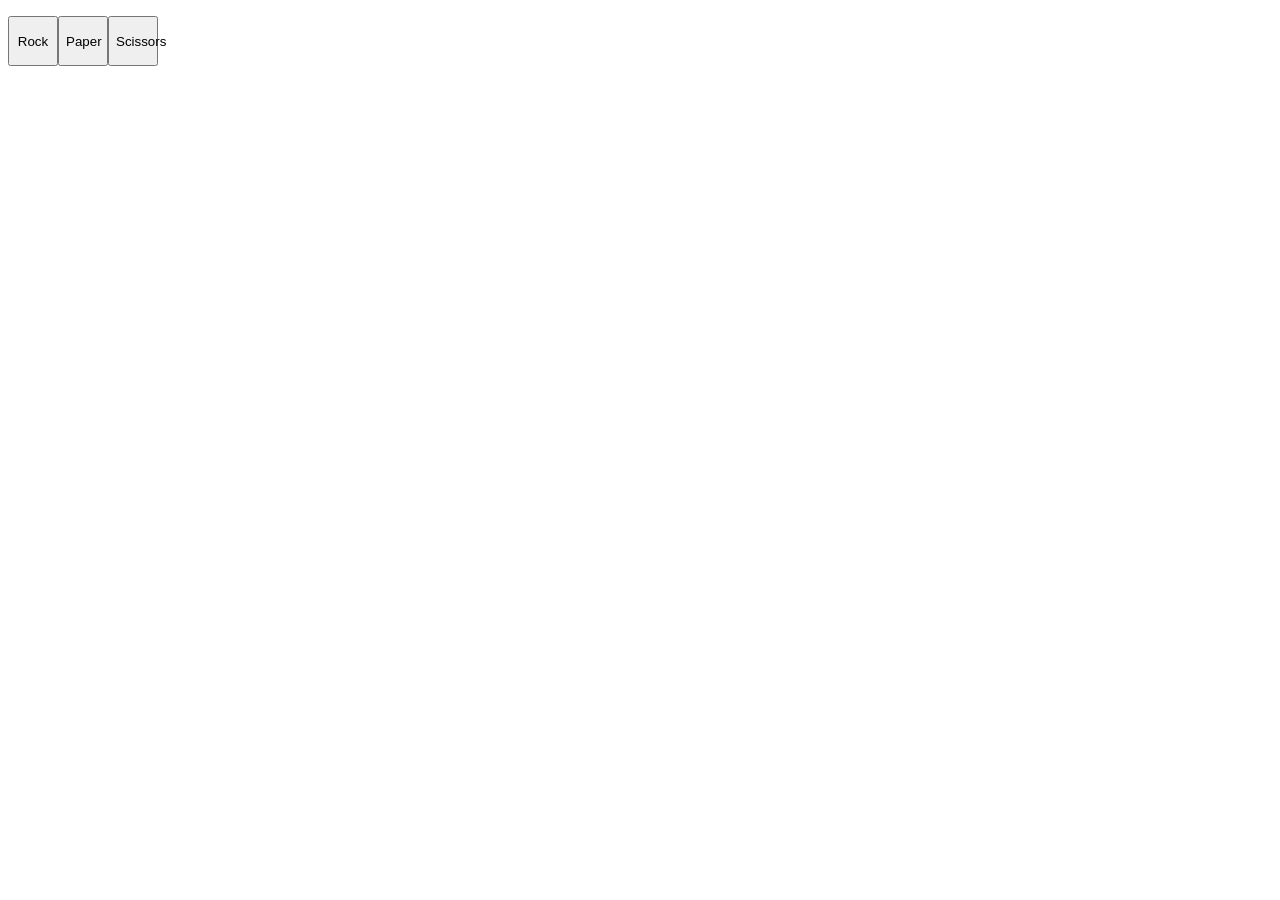
<file: index.html>
<!DOCTYPE html>
<html lang="en">

<head>
	<meta charset="UTF-8">
	<meta name="viewport" content="width=device-width, initial-scale=1.0">
	<title>Rock Paper Scissors</title>
	<link rel="stylesheet" href="style.css">
</head>

<body>
	<div class="container"></div>
	<script src="script.js"></script>
</body>

</html>
</file>
<file: style.css>
button {
	width: 50px;
	height: 50px;
}
</file>
